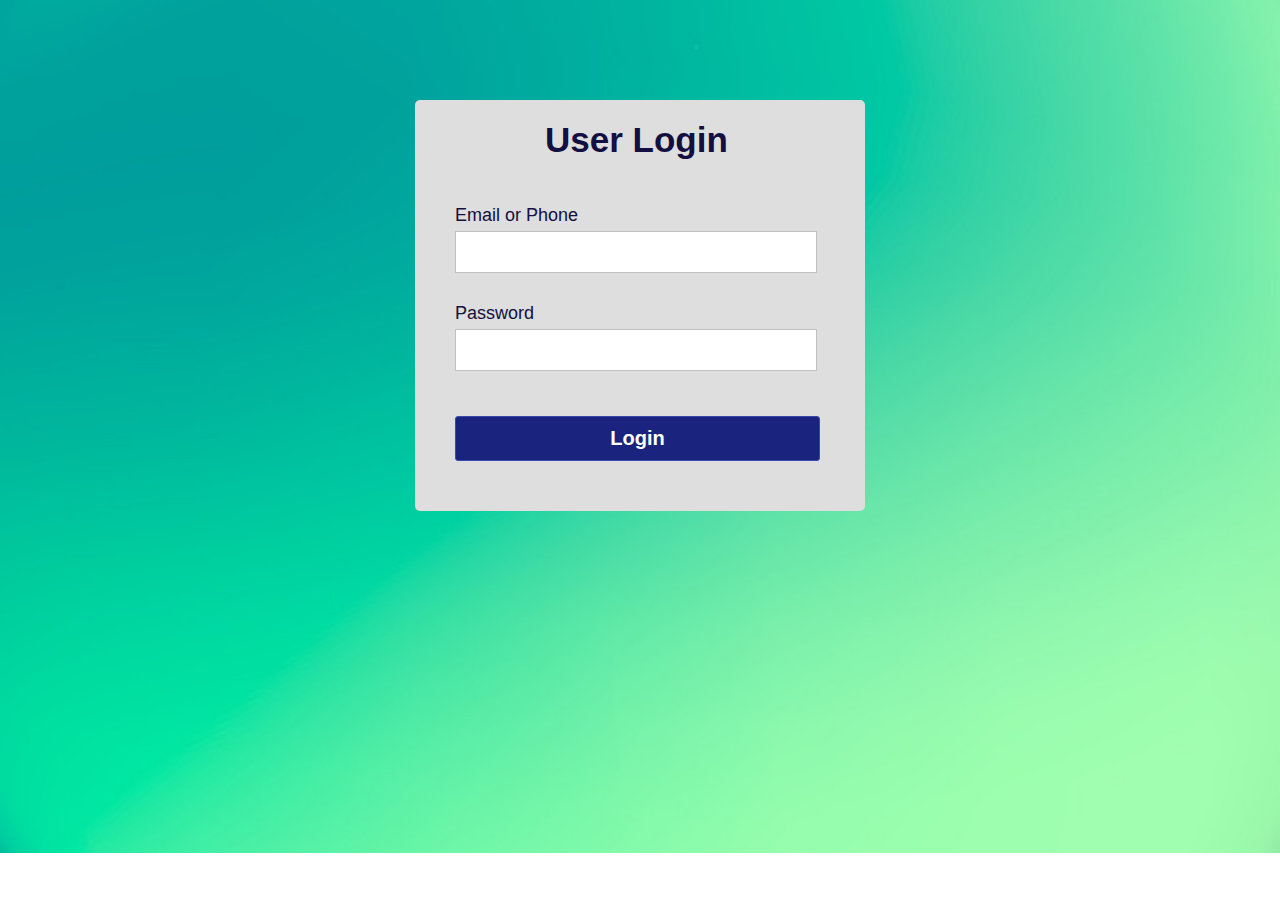
<file: Form with Js/index.html>
<!DOCTYPE html>
<html lang="en">
<head>
	<meta charset="UTF-8">
	<title>Validated Login Form</title>
	<link rel="stylesheet" href="style.css">
</head>
<body>
	<div class="container">
		<h1 class="label">User Login</h1>
		<form class="login_form" action="2nd part/index.html" method="post" name="form" onsubmit="return validated()">
			<div class="font">Email or Phone</div>
			<input autocomplete="off" type="text" name="email">
			<div id="email_error">Please fill up your Email or Phone</div>
			<div class="font font2">Password</div>
			<input type="password" name="password">
			<div id="pass_error">Please fill up your Password</div>
			<button type="submit">Login</button>
		</form>
	</div>	
	<script src="valid.js"></script>
</body>
</html>
</file>
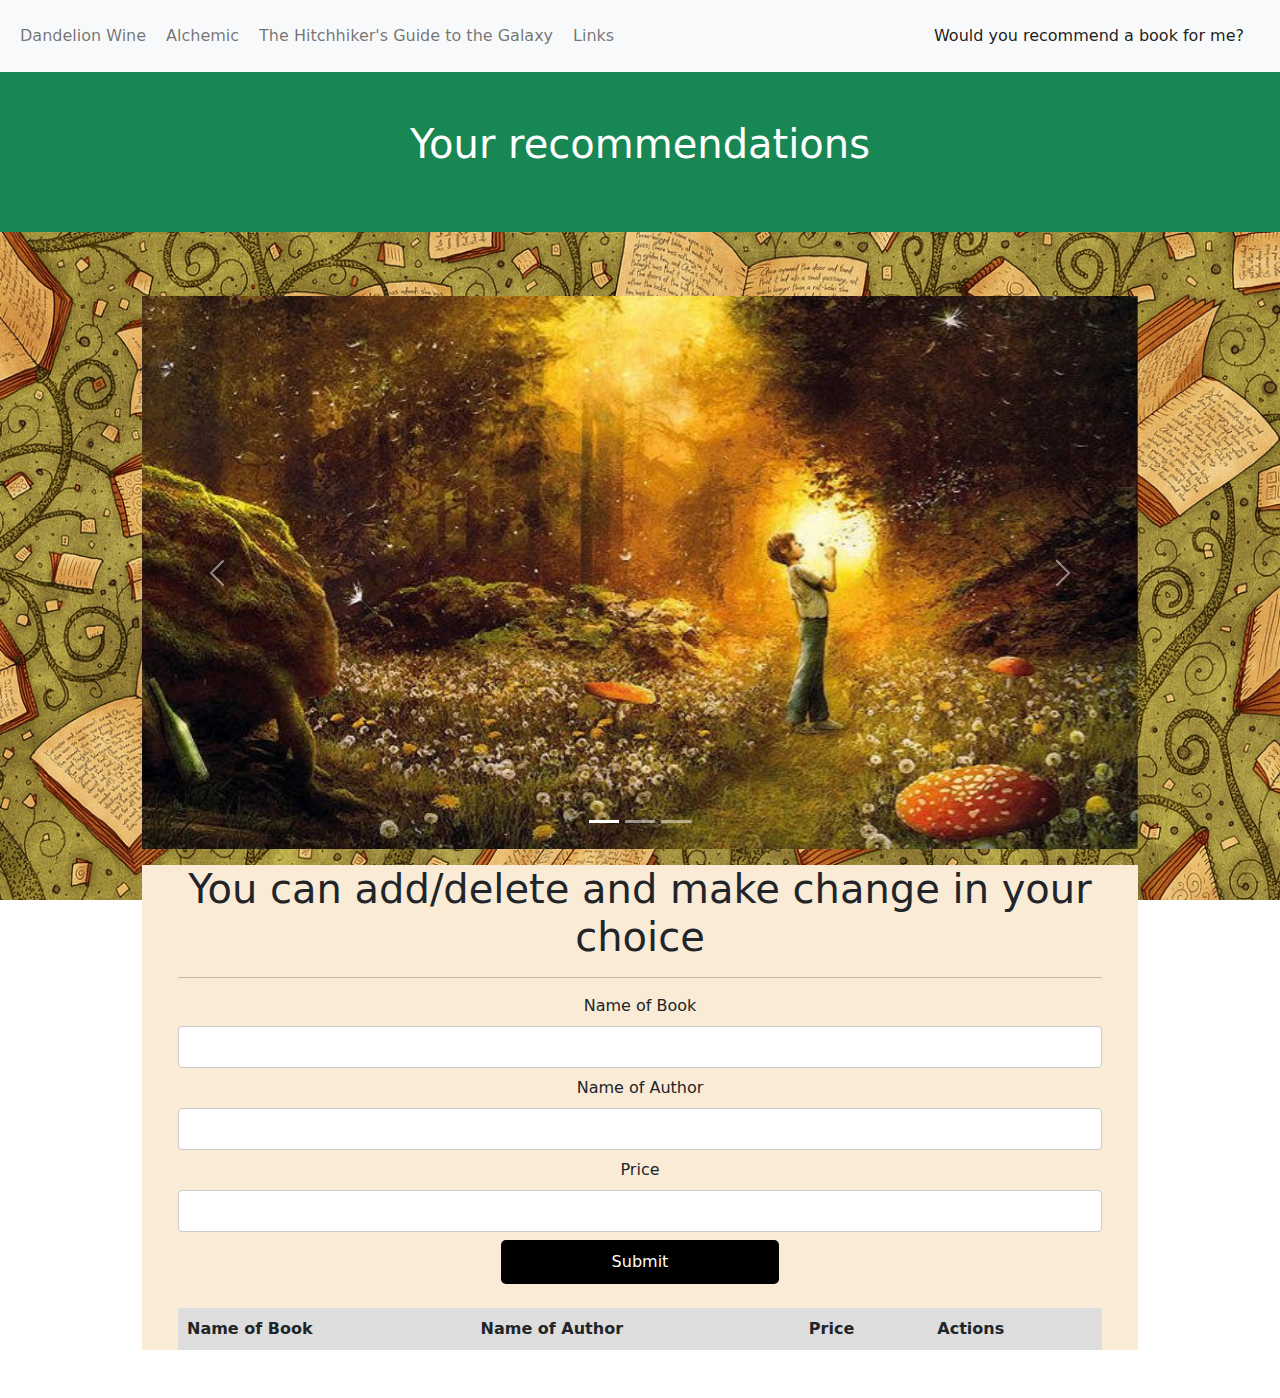
<file: Form with Js/2nd part/2nd.html>
<!DOCTYPE html>
<html lang="en">
<head>
    <meta charset="utf-8">
	<meta content="IE=edge" http-equiv="X-UA-Compatible">
	<link rel="stylesheet" type="text/css" href="CSS/bootstrap.css">
    <style>
        body{
            background: url(images/fon.jpg); 
            background-repeat: no-repeat;
            background-attachment: fixed;
            background-size: 100% 100%;
        }
        .fon{
            background-color: antiquewhite;
        }
    </style>
    <title>Document</title>
    <script src="https://cdn.jsdelivr.net/npm/bootstrap@5.1.2/dist/js/bootstrap.bundle.min.js"></script>
</head>
<body>
  <header>    
    <nav class="navbar navbar-expand-sm bg-light navbar-light">
      <div class="container-fluid">
        <ul class="navbar-nav">
          <li class="nav-item">
            <a class="nav-link" href="index.html">Dandelion Wine</a>
          </li>
          <li class="nav-item">
            <a class="nav-link" href="index.html">Alchemic</a>
          </li>
          <li class="nav-item">
            <a class="nav-link" href="index.html">The Hitchhiker's Guide to the Galaxy</a>
          </li>
          <li class="nav-item">
            <a class="nav-link" href="index.html">Links</a>
          </li>
        </ul>
        <nav class="navbar navbar-expand-sm bg-light navbar-light">
          <div class="d-flex">
            <div class="container-fluid">
            <ul class="navbar-nav">          
            <li class="nav-item">
            <a class="nav-link active" href="2nd.html"> Would you recommend a book for me? </a>
          </li>
          </ul>
          </div>
        </div>
        </nav>
      </div>
    </nav>
</header>
    <div class="container-fluid p-5 bg-success text-white text-center">
        <h1>Your recommendations</h1>
        <p></p>
      </div>
      <div class="container">
        <div class="container mt-3">
            <div class="container-fluid p-5 text-dark text-center">
      <div id="demo" class="carousel slide" data-bs-ride="carousel">

        <div class="carousel-indicators">
          <button type="button" data-bs-target="#demo" data-bs-slide-to="0" class="active"></button>
          <button type="button" data-bs-target="#demo" data-bs-slide-to="1"></button>
          <button type="button" data-bs-target="#demo" data-bs-slide-to="2"></button>
        </div>
        
        <div class="carousel-inner">
          <div class="carousel-item active">
            <img src="images/25.jpg" alt="Vino_iz_oduvanchikov" class="d-block" style="width:100%">
          </div>
          <div class="carousel-item">
            <img src="images/alq.jpg" alt="Alchimic" class="d-block" style="width:100%">
          </div>
          <div class="carousel-item">
            <img src="images/avto.jpg" alt="Avtostopom_po_galaktike" class="d-block" style="width:100%">
          </div>
        </div>
        
        <button class="carousel-control-prev" type="button" data-bs-target="#demo" data-bs-slide="prev">
          <span class="carousel-control-prev-icon"></span>
        </button>
        <button class="carousel-control-next" type="button" data-bs-target="#demo" data-bs-slide="next">
          <span class="carousel-control-next-icon"></span>
        </button>
      </div>
      <div class="fon">
        <div class="container-fluid mt-3">
            <div class="container">
                <div class="container mt-3">
            <h1>You can add/delete and make change in your choice</h1>
            <hr>
                        <form onsubmit="event.preventDefault();OFS();" autocomplete="off">
                            <div>
                                <label>Name of Book</label><label class="validation-error hide" id="BookNameValidationError">This field is required.</label>
                                <input type="text" name="book" id="book">
                            </div>
                            <div>
                                <label>Name of Author</label>
                                <input type="text" name="author" id="author">
                            </div>
                            <div>
                                <label>Price</label>
                                <input type="text" name="price" id="price">
                            </div>
        
                            <div  class="form-action-buttons">
                                <input type="submit" value="Submit">
                            </div>
                        </form>
                <br/>
        
                        <table class="list" id="empList">
                            <thead>
                                <tr>
                                    <th>Name of Book</th>
                                    <th>Name of Author</th>
                                    <th>Price</th>
                                    <th>Actions</th>
                                </tr>
                            </thead>
                            <tbody>
        
                            </tbody>
                        </table>
                </div>
                </div>
            <script src="script.js"></script>
        </div>
      </div>
      </div>
        </div>
        </div>
</body>
</html>
</file>
<file: Form with Js/style.css>
*{
	padding: 0;
	margin: 0;
}
body{
	background: url(bcg_img.jpg) no-repeat;
	background-size: cover;
	align-items: center;
	justify-content: center;
	display: flex;
	font-family: sans-serif;
}
.container{
	position: relative;
	margin-top: 100px;
	width: 450px;
	height: auto;
	background: #dedede;
	border-radius: 5px;
}
.label{
	padding: 20px 130px;
	font-size: 35px;
	font-weight: bold;
	color: #130f40;
}
.login_form{
	padding: 20px 40px;
}
.login_form .font{
	font-size: 18px;
	color: #130f40;
	margin: 5px 0;
}
.login_form input{
	height: 40px;
	width: 350px;
	padding: 0 5px;
	font-size: 18px;
	outline: none;
	border: 1px solid silver;
}
.login_form .font2{
	margin-top: 30px;
}
.login_form button{
	margin: 45px 0 30px 0;
	height: 45px;
	width: 365px;
	font-size: 20px;
	color: white;
	outline: none;
	cursor: pointer;
	font-weight: bold;
	background: #1A237E;
	border-radius: 3px;
	border: 1px solid #3949AB;
	transition: .5s;
}
.login_form button:hover{
	background: #151c6a;
}
.login_form #email_error,
.login_form #pass_error{
	margin-top: 5px;
	width: 345px;
	font-size: 18px;
	color: #C62828;
	background: rgba(255,0,0,0.1);
	text-align: center;
	padding: 5px 8px;
	border-radius: 3px;
	border: 1px solid #EF9A9A;
	display: none;
}
</file>
